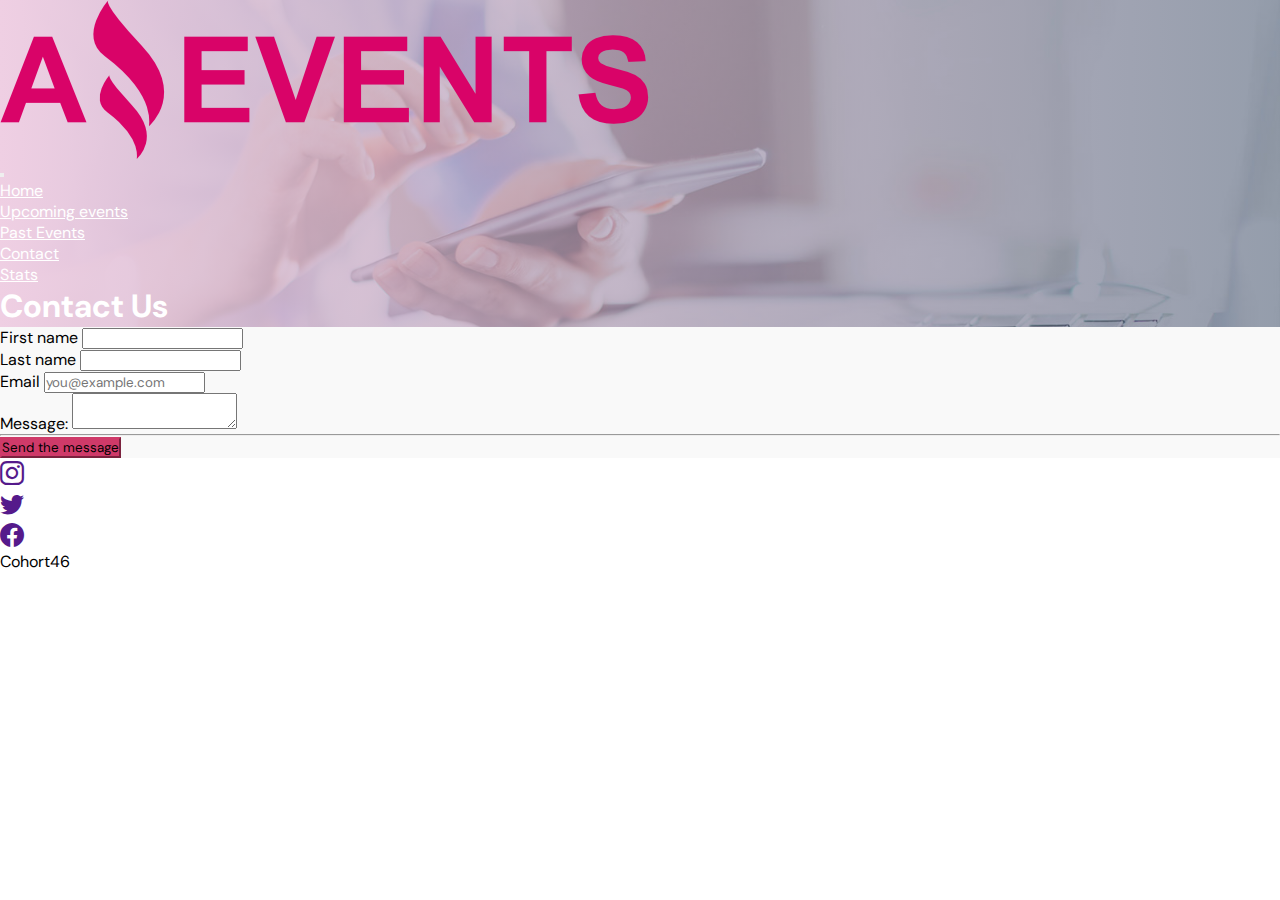
<file: pages/contact.html>
<!DOCTYPE html>
<html lang="en">

<head>
    <meta charset="UTF-8">
    <meta http-equiv="X-UA-Compatible" content="IE=edge">
    <meta name="viewport" content="width=device-width, initial-scale=1.0">
    <title>Amazing Events | Contact</title>
    <link rel="shortcut icon" href="../assets/images/favicon.ico" type="image/x-icon">
    <link rel="stylesheet" href="../assets/css/style.css">
    <link href="https://cdn.jsdelivr.net/npm/bootstrap@5.3.0-alpha2/dist/css/bootstrap.min.css" rel="stylesheet"
        integrity="sha384-aFq/bzH65dt+w6FI2ooMVUpc+21e0SRygnTpmBvdBgSdnuTN7QbdgL+OapgHtvPp" crossorigin="anonymous">
    <link rel="stylesheet" href="https://cdn.jsdelivr.net/npm/bootstrap-icons@1.10.3/font/bootstrap-icons.css">
    <link rel="preconnect" href="https://fonts.googleapis.com">
    <link rel="preconnect" href="https://fonts.gstatic.com" crossorigin>
    <link href="https://fonts.googleapis.com/css2?family=DM+Sans:wght@400;500;700&display=swap" rel="stylesheet">
</head>

<body>
    <div class="container-fluid alto d-flex flex-column">
        <header class="p-0 hero hero-contact">
            <div class="overlay overlay-pastEvents">


                <!-- <img src="./assets/images/hero_home.jpg" class="hero-image" alt="" srcset=""> -->
                <nav class="navbar navbar-expand-lg">
                    <div class="container-fluid">
                        <figure class="navbar-brand">
                            <img class="img-fluid" src="../assets/images/logo.png" alt="">
                        </figure>
                        <button class="navbar-toggler navbar-dark" type="button" data-bs-toggle="collapse"
                            data-bs-target="#navbarNav" aria-controls="navbarNav" aria-expanded="false"
                            aria-label="Toggle navigation">
                            <span class="navbar-toggler-icon "></span>
                        </button>
                        <div class="collapse navbar-collapse flex-grow-0" id="navbarNav">
                            <ul class="navbar-nav">
                                <li class="nav-item">
                                    <a class="nav-link active" aria-current="page" href="../index.html"> Home</a>
                                </li>
                                <li class="nav-item">
                                    <a class="nav-link" aria-current="page" href="./futureEvents.html">
                                        Upcoming events</a>
                                </li>
                                <li class="nav-item">
                                    <a class="nav-link" aria-current="page" href="./passEvents.html"> Past
                                        Events</a>
                                </li>
                                <li class="nav-item">
                                    <a class="nav-link" aria-current="page" href="#">
                                        Contact</a>
                                </li>
                                <li class="nav-item">
                                    <a class="nav-link" aria-current="page" href="./stats.html">
                                        Stats</a>
                                </li>
                            </ul>
                        </div>
                    </div>
                </nav>
                <div class="container">
                    <div class="row flex-lg-row-reverse align-items-center p-5 text-center">
                        <div class="col">
                            <h1 class="display-5 fw-bold lh-1 mb-3 hero-title">Contact Us</h1>
                        </div>
                    </div>
                </div>

            </div>
        </header>
        <main class="flex-grow-1 p-3">
            <form>
                <div class="row g-3">
                    <div class="col-sm-6">
                        <label for="firstName" class="form-label">First name</label>
                        <input type="text" class="form-control" id="firstName">
                    </div>

                    <div class="col-sm-6">
                        <label for="lastName" class="form-label">Last name</label>
                        <input type="text" class="form-control" id="lastName">
                    </div>

                    <div class="col-12">
                        <label for="email" class="form-label">Email</label>
                        <input type="email" class="form-control" id="email" placeholder="you@example.com">
                    </div>
                    <div class="col-12">
                        <label for="message" class="form-label">Message:</label>
                        <textarea class="form-control" aria-label="With textarea" id="message"></textarea>
                    </div>

                    

                <hr class="my-4">

                <button class="w-100 btn btn-primary btn-lg submit-button" type="submit">Send the message</button>
            </form>

        </main>
        <footer class="container-fluid d-flex py-3 px-5 justify-content-between align-items-center">
            <ul class="list-inline d-flex rrss m-0">
                <li>
                    <a href="" class="text-muted m-2"><i class="bi bi-instagram"></i></a>
                </li>
                <li>
                    <a href="" class="text-muted m-2"><i class="bi bi-twitter"></i></a>
                </li>
                <li>
                    <a href="" class="text-muted m-2"><i class="bi bi-facebook"></i></a>
                </li>

            </ul>
            <div class="text-muted m-2">Cohort46</div>
        </footer>
    </div>
    <script src="https://cdn.jsdelivr.net/npm/bootstrap@5.3.0-alpha2/dist/js/bootstrap.bundle.min.js"
        integrity="sha384-qKXV1j0HvMUeCBQ+QVp7JcfGl760yU08IQ+GpUo5hlbpg51QRiuqHAJz8+BrxE/N"
        crossorigin="anonymous"></script>
</body>

</html>
</file>
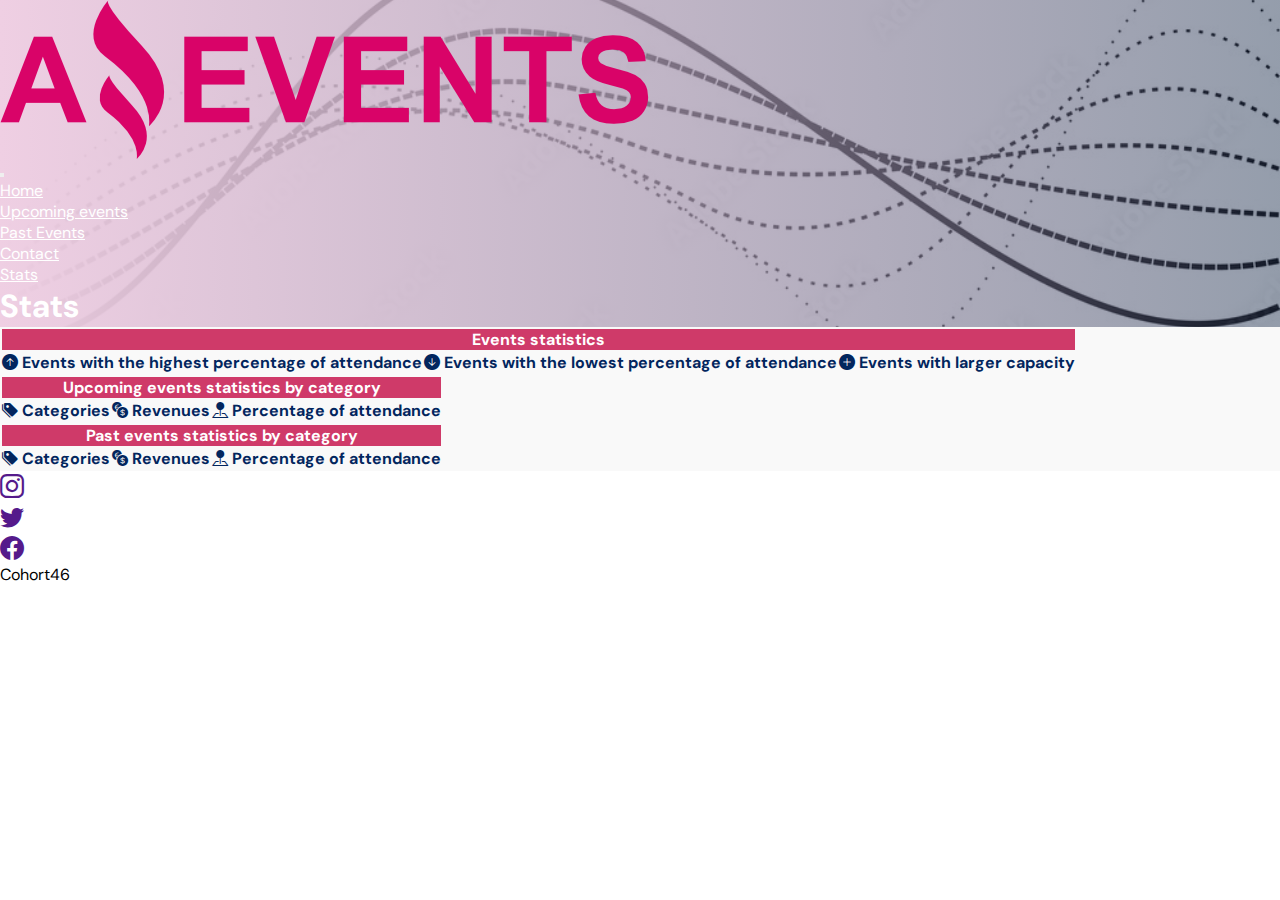
<file: pages/stats.html>
<!DOCTYPE html>
<html lang="en">

<head>
    <meta charset="UTF-8">
    <meta http-equiv="X-UA-Compatible" content="IE=edge">
    <meta name="viewport" content="width=device-width, initial-scale=1.0">
    <title>Amazing Events | Stats</title>
    <link rel="shortcut icon" href="../assets/images/favicon.ico" type="image/x-icon">
    <link rel="stylesheet" href="../assets/css/style.css">
    <link href="https://cdn.jsdelivr.net/npm/bootstrap@5.3.0-alpha2/dist/css/bootstrap.min.css" rel="stylesheet"
        integrity="sha384-aFq/bzH65dt+w6FI2ooMVUpc+21e0SRygnTpmBvdBgSdnuTN7QbdgL+OapgHtvPp" crossorigin="anonymous">
    <link rel="stylesheet" href="https://cdn.jsdelivr.net/npm/bootstrap-icons@1.10.3/font/bootstrap-icons.css">
    <link rel="preconnect" href="https://fonts.googleapis.com">
    <link rel="preconnect" href="https://fonts.gstatic.com" crossorigin>
    <link href="https://fonts.googleapis.com/css2?family=DM+Sans:wght@400;500;700&display=swap" rel="stylesheet">
</head>

<body>
    <div class="container-fluid alto d-flex flex-column">
        <header class="p-0 hero hero-stats">
            <div class="overlay overlay-pastEvents">


                <!-- <img src="./assets/images/hero_home.jpg" class="hero-image" alt="" srcset=""> -->
                <nav class="navbar navbar-expand-lg">
                    <div class="container-fluid">
                        <figure class="navbar-brand">
                            <img class="img-fluid" src="../assets/images/logo.png" alt="">
                        </figure>
                        <button class="navbar-toggler navbar-dark" type="button" data-bs-toggle="collapse"
                            data-bs-target="#navbarNav" aria-controls="navbarNav" aria-expanded="false"
                            aria-label="Toggle navigation">
                            <span class="navbar-toggler-icon "></span>
                        </button>
                        <div class="collapse navbar-collapse flex-grow-0" id="navbarNav">
                            <ul class="navbar-nav">
                                <li class="nav-item">
                                    <a class="nav-link active" aria-current="page" href="../../index.html"> Home</a>
                                </li>
                                <li class="nav-item">
                                    <a class="nav-link" aria-current="page" href="./futureEvents.html">
                                        Upcoming events</a>
                                </li>
                                <li class="nav-item">
                                    <a class="nav-link" aria-current="page" href="./passEvents.html"> Past
                                        Events</a>
                                </li>
                                <li class="nav-item">
                                    <a class="nav-link" aria-current="page" href="./contact.html">
                                        Contact</a>
                                </li>
                                <li class="nav-item">
                                    <a class="nav-link" aria-current="page" href="#">
                                        Stats</a>
                                </li>
                            </ul>
                        </div>
                    </div>
                </nav>
                <div class="container">
                    <div class="row flex-lg-row-reverse align-items-center p-5 text-center">
                        <div class="col">
                            <h1 class="display-5 fw-bold lh-1 mb-3 hero-title">Stats</h1>
                        </div>
                    </div>
                </div>

            </div>
        </header>
        <main class="flex-grow-1 p-3 d-flex align-items-start flex-column">
            <table class="table col-12">
                <thead>
                    <tr>
                        <th scope="col" colspan="3" class="background-line">Events statistics</th>
                    </tr>
                    <tr>
                        <th scope="col" class="col-4"><i class="bi bi-arrow-up-circle-fill"></i> Events with the highest percentage of
                            attendance</th>
                        <th scope="col" class="col-4"><i class="bi bi-arrow-down-circle-fill"></i> Events with the lowest percentage
                            of attendance</th>
                        <th scope="col" class="col-4"><i class="bi bi-plus-circle-fill"></i> Events with larger capacity</th>
                    </tr>
                </thead>
                <tbody id="generalStatistics">
                    
                   
                    
                    
                </tbody>
            </table>
            <table class="table col-12">
                <thead>
                    <tr>
                        <th scope="col" colspan="3" class="background-line">Upcoming events statistics by category</th>
                    </tr>
                    <tr>
                        <th scope="col" class="col-4"><i class="bi bi-tags-fill"></i> Categories</th>
                        <th scope="col" class="col-4"><i class="bi bi-currency-exchange"></i> Revenues</th>
                        <th scope="col" class="col-4"><i class="bi bi-pin-map-fill"></i> Percentage of attendance</th>
                    </tr>
                </thead>
                <tbody id="upcomingEvents">

                </tbody>
            </table>
            <table class="table col-12">
                <thead>
                    <tr>
                        <th scope="col" colspan="3" class="background-line">Past events statistics by category</th>
                    </tr>
                    <tr>
                        <th scope="col" class="col-4"><i class="bi bi-tags-fill"></i> Categories</th>
                        <th scope="col" class="col-4"><i class="bi bi-currency-exchange"></i> Revenues</th>
                        <th scope="col" class="col-4"><i class="bi bi-pin-map-fill"></i> Percentage of attendance</th>
                    </tr>
                </thead>
                <tbody id="pastEvents">

                </tbody>
            </table>

        </main>
        <footer class="container-fluid d-flex py-3 px-5 justify-content-between align-items-center">
            <ul class="list-inline d-flex rrss m-0">
                <li>
                    <a href="" class="text-muted m-2"><i class="bi bi-instagram"></i></a>
                </li>
                <li>
                    <a href="" class="text-muted m-2"><i class="bi bi-twitter"></i></a>
                </li>
                <li>
                    <a href="" class="text-muted m-2"><i class="bi bi-facebook"></i></a>
                </li>

            </ul>
            <div class="text-muted m-2">Cohort46</div>
        </footer>
    </div>
    <script src="https://cdn.jsdelivr.net/npm/bootstrap@5.3.0-alpha2/dist/js/bootstrap.bundle.min.js"
        integrity="sha384-qKXV1j0HvMUeCBQ+QVp7JcfGl760yU08IQ+GpUo5hlbpg51QRiuqHAJz8+BrxE/N"
        crossorigin="anonymous"></script>
    <script type="module" src="../app/statsApp.js"></script>
</body>

</html>
</file>
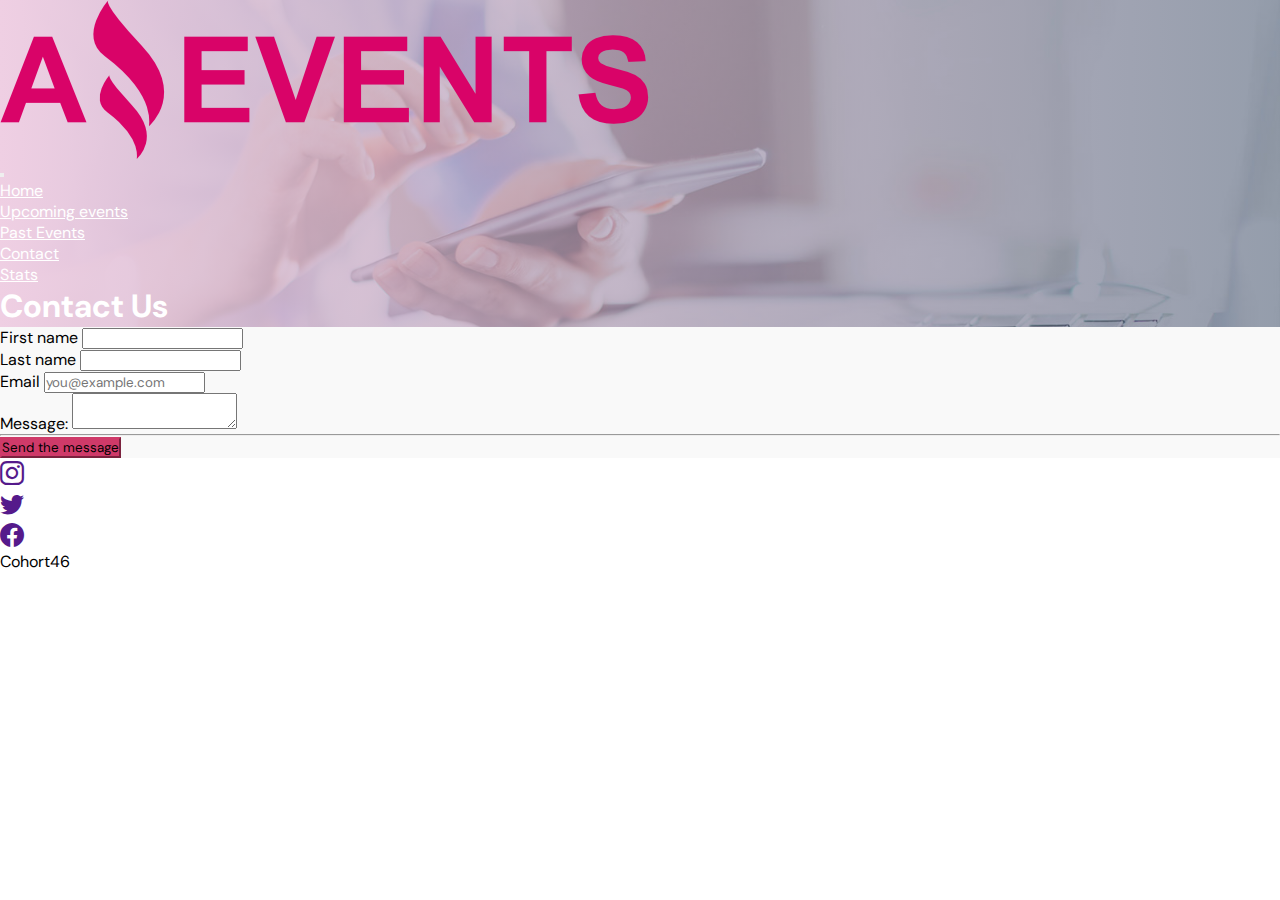
<file: assets/pages/contact.html>
<!DOCTYPE html>
<html lang="en">

<head>
    <meta charset="UTF-8">
    <meta http-equiv="X-UA-Compatible" content="IE=edge">
    <meta name="viewport" content="width=device-width, initial-scale=1.0">
    <title>Amazing Events | Contact</title>
    <link rel="shortcut icon" href="../images/favicon.ico" type="image/x-icon">
    <link rel="stylesheet" href="../css/style.css">
    <link href="https://cdn.jsdelivr.net/npm/bootstrap@5.3.0-alpha2/dist/css/bootstrap.min.css" rel="stylesheet"
        integrity="sha384-aFq/bzH65dt+w6FI2ooMVUpc+21e0SRygnTpmBvdBgSdnuTN7QbdgL+OapgHtvPp" crossorigin="anonymous">
    <link rel="stylesheet" href="https://cdn.jsdelivr.net/npm/bootstrap-icons@1.10.3/font/bootstrap-icons.css">
    <link rel="preconnect" href="https://fonts.googleapis.com">
    <link rel="preconnect" href="https://fonts.gstatic.com" crossorigin>
    <link href="https://fonts.googleapis.com/css2?family=DM+Sans:wght@400;500;700&display=swap" rel="stylesheet">
</head>

<body>
    <div class="container-fluid alto d-flex flex-column">
        <header class="p-0 hero hero-contact">
            <div class="overlay overlay-pastEvents">


                <!-- <img src="./assets/images/hero_home.jpg" class="hero-image" alt="" srcset=""> -->
                <nav class="navbar navbar-expand-lg">
                    <div class="container-fluid">
                        <figure class="navbar-brand">
                            <img class="img-fluid" src="../images/logo.png" alt="">
                        </figure>
                        <button class="navbar-toggler navbar-dark" type="button" data-bs-toggle="collapse"
                            data-bs-target="#navbarNav" aria-controls="navbarNav" aria-expanded="false"
                            aria-label="Toggle navigation">
                            <span class="navbar-toggler-icon "></span>
                        </button>
                        <div class="collapse navbar-collapse flex-grow-0" id="navbarNav">
                            <ul class="navbar-nav">
                                <li class="nav-item">
                                    <a class="nav-link active" aria-current="page" href="../../index.html"> Home</a>
                                </li>
                                <li class="nav-item">
                                    <a class="nav-link" aria-current="page" href="./futureEvents.html">
                                        Upcoming events</a>
                                </li>
                                <li class="nav-item">
                                    <a class="nav-link" aria-current="page" href="./passEvents.html"> Past
                                        Events</a>
                                </li>
                                <li class="nav-item">
                                    <a class="nav-link" aria-current="page" href="#">
                                        Contact</a>
                                </li>
                                <li class="nav-item">
                                    <a class="nav-link" aria-current="page" href="./stats.html">
                                        Stats</a>
                                </li>
                            </ul>
                        </div>
                    </div>
                </nav>
                <div class="container">
                    <div class="row flex-lg-row-reverse align-items-center p-5 text-center">
                        <div class="col">
                            <h1 class="display-5 fw-bold lh-1 mb-3 hero-title">Contact Us</h1>
                        </div>
                    </div>
                </div>

            </div>
        </header>
        <main class="flex-grow-1 p-3">
            <form>
                <div class="row g-3">
                    <div class="col-sm-6">
                        <label for="firstName" class="form-label">First name</label>
                        <input type="text" class="form-control" id="firstName">
                    </div>

                    <div class="col-sm-6">
                        <label for="lastName" class="form-label">Last name</label>
                        <input type="text" class="form-control" id="lastName">
                    </div>

                    <div class="col-12">
                        <label for="email" class="form-label">Email</label>
                        <input type="email" class="form-control" id="email" placeholder="you@example.com">
                    </div>
                    <div class="col-12">
                        <label for="message" class="form-label">Message:</label>
                        <textarea class="form-control" aria-label="With textarea" id="message"></textarea>
                    </div>

                    

                <hr class="my-4">

                <button class="w-100 btn btn-primary btn-lg submit-button" type="submit">Send the message</button>
            </form>

        </main>
        <footer class="container-fluid d-flex py-3 px-5 justify-content-between align-items-center">
            <ul class="list-inline d-flex rrss m-0">
                <li>
                    <a href="" class="text-muted m-2"><i class="bi bi-instagram"></i></a>
                </li>
                <li>
                    <a href="" class="text-muted m-2"><i class="bi bi-twitter"></i></a>
                </li>
                <li>
                    <a href="" class="text-muted m-2"><i class="bi bi-facebook"></i></a>
                </li>

            </ul>
            <div class="text-muted m-2">Cohort46</div>
        </footer>
    </div>
    <script src="https://cdn.jsdelivr.net/npm/bootstrap@5.3.0-alpha2/dist/js/bootstrap.bundle.min.js"
        integrity="sha384-qKXV1j0HvMUeCBQ+QVp7JcfGl760yU08IQ+GpUo5hlbpg51QRiuqHAJz8+BrxE/N"
        crossorigin="anonymous"></script>
</body>

</html>
</file>
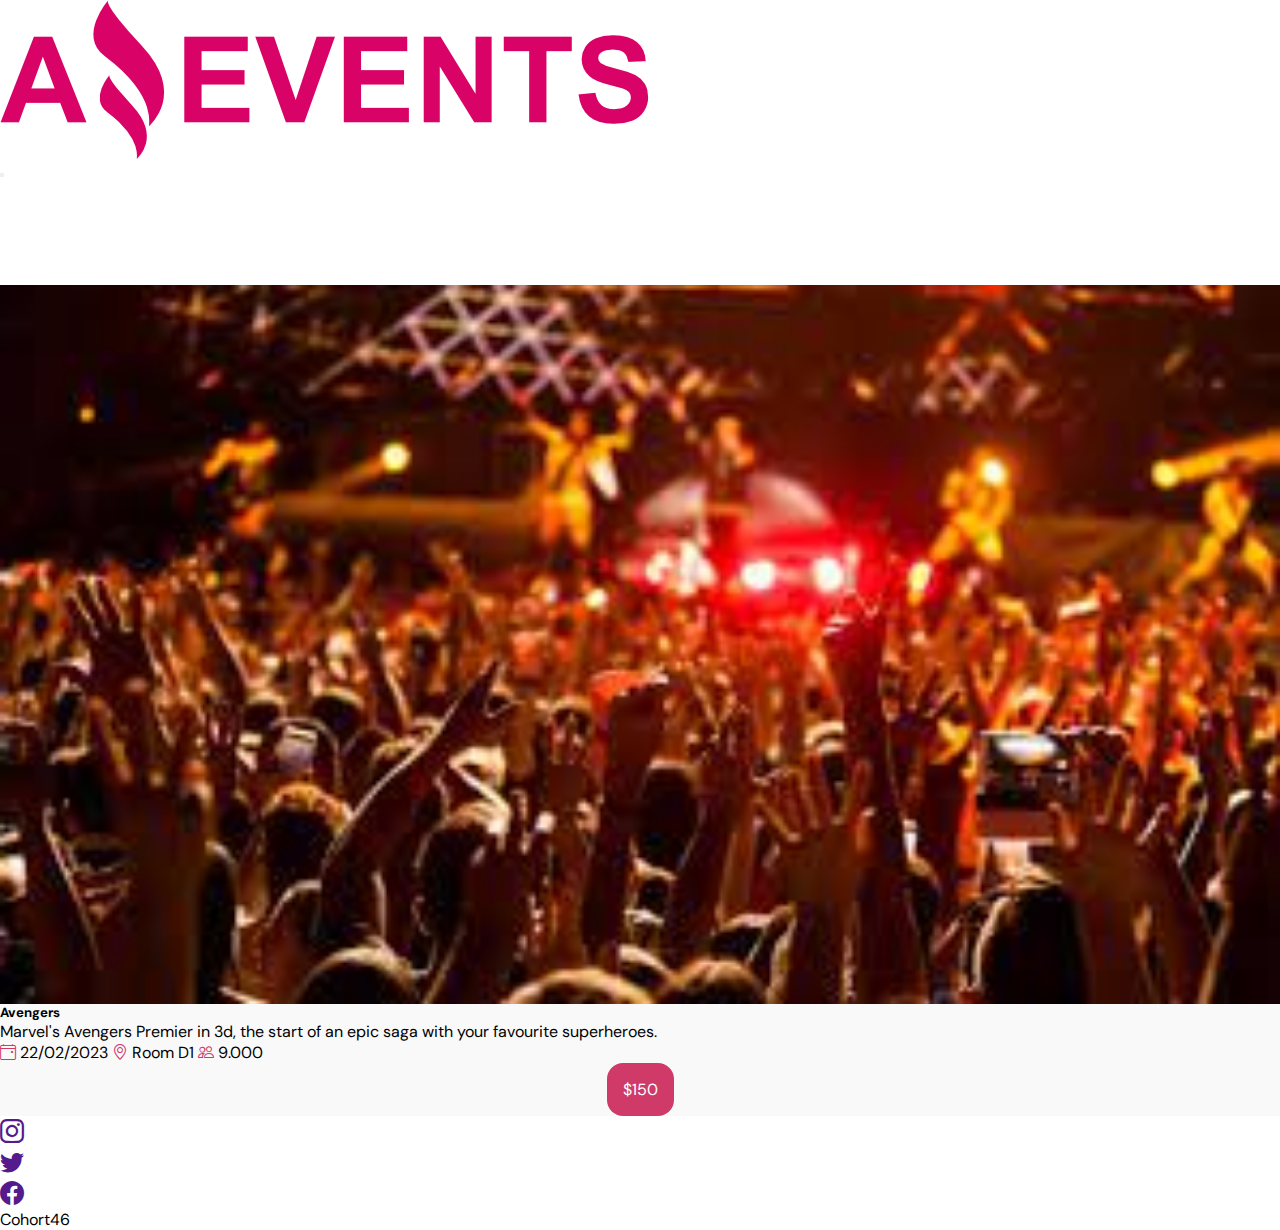
<file: assets/pages/eventDetails.html>
<!DOCTYPE html>
<html lang="en">

<head>
    <meta charset="UTF-8">
    <meta http-equiv="X-UA-Compatible" content="IE=edge">
    <meta name="viewport" content="width=device-width, initial-scale=1.0">
    <title>Amazing Events | Details</title>
    <link rel="shortcut icon" href="../images/favicon.ico" type="image/x-icon">
    <link rel="stylesheet" href="../css/style.css">
    <link href="https://cdn.jsdelivr.net/npm/bootstrap@5.3.0-alpha2/dist/css/bootstrap.min.css" rel="stylesheet"
        integrity="sha384-aFq/bzH65dt+w6FI2ooMVUpc+21e0SRygnTpmBvdBgSdnuTN7QbdgL+OapgHtvPp" crossorigin="anonymous">
    <link rel="stylesheet" href="https://cdn.jsdelivr.net/npm/bootstrap-icons@1.10.3/font/bootstrap-icons.css">
    <link rel="preconnect" href="https://fonts.googleapis.com">
    <link rel="preconnect" href="https://fonts.gstatic.com" crossorigin>
    <link href="https://fonts.googleapis.com/css2?family=DM+Sans:wght@400;500;700&display=swap" rel="stylesheet">
</head>

<body>
    <div class="container-fluid alto d-flex flex-column">
        <header class="p-0">
            <!-- <img src="./assets/images/hero_home.jpg" class="hero-image" alt="" srcset=""> -->
            <nav class="navbar navbar-expand-lg">
                <div class="container-fluid">
                    <figure class="navbar-brand">
                        <img class="img-fluid" src="../images/logo.png" alt="">
                    </figure>
                    <button class="navbar-toggler navbar-dark" type="button" data-bs-toggle="collapse"
                        data-bs-target="#navbarNav" aria-controls="navbarNav" aria-expanded="false"
                        aria-label="Toggle navigation">
                        <span class="navbar-toggler-icon "></span>
                    </button>
                    <div class="collapse navbar-collapse flex-grow-0" id="navbarNav">
                        <ul class="navbar-nav">
                            <li class="nav-item">
                                <a class="nav-link active text-dark" aria-current="page" href="../../index.html">
                                    Home</a>
                            </li>
                            <li class="nav-item">
                                <a class="nav-link text-dark" aria-current="page" href="./futureEvents.html"> Upcoming
                                    events</a>
                            </li>
                            <li class="nav-item">
                                <a class="nav-link text-dark" aria-current="page" href="./passEvents.html"> Past
                                    Events</a>
                            </li>
                            <li class="nav-item">
                                <a class="nav-link text-dark" aria-current="page" href="./contact.html"> Contact</a>
                            </li>
                            <li class="nav-item">
                                <a class="nav-link text-dark" aria-current="page" href="./stats.html">
                                    Stats</a>
                            </li>
                        </ul>
                    </div>
                </div>
            </nav>
        </header>
        <main class="flex-grow-1 p-3 d-flex details-main">
            <div class="container d-flex justify-content-center align-items-center flex-grow-1">
                <div class="card mb-3 details-card shadow">
                    <div class="row g-0">
                        <div class="col-md-6">
                            <img src="../images/concierto_musica.jpg" class="img-fluid rounded-start img-eventDetails"
                                alt="...">
                        </div>
                        <div class="col-md-6 d-flex flex-column">
                            <div class="card-body flex-grow-1">
                                <h5 class="card-title">Avengers</h5>
                                <p class="card-text">Marvel's Avengers Premier in 3d, the start of an epic saga with
                                    your favourite superheroes.</p>
                            </div>
                            <div class="card-footer footer-details">
                                <div class="row text-center g-3">
                                    
                                    <span class="col-6"><i class="bi bi-calendar4-event icon-details"></i> 22/02/2023</span>
                                    <span class="col-6"><i class="bi bi-geo-alt icon-details"></i> Room D1</span>
                                    <span class="col-6 align-self-center"><i class="bi bi-people icon-details"></i> 9.000</span>
                                    <div class="col-6 price-container">
                                        <div class="price-details">$150</div>
                                    </div>
                                    
                                </div>
                            </div>
                        </div>
                    </div>
                </div>
            </div>

        </main>
        <footer class="container-fluid d-flex py-3 px-5 justify-content-between align-items-center">
            <ul class="list-inline d-flex rrss m-0">
                <li>
                    <a href="" class="text-muted m-2"><i class="bi bi-instagram"></i></a>
                </li>
                <li>
                    <a href="" class="text-muted m-2"><i class="bi bi-twitter"></i></a>
                </li>
                <li>
                    <a href="" class="text-muted m-2"><i class="bi bi-facebook"></i></a>
                </li>

            </ul>
            <div class="text-muted m-2">Cohort46</div>
        </footer>
    </div>
    <script src="https://cdn.jsdelivr.net/npm/bootstrap@5.3.0-alpha2/dist/js/bootstrap.bundle.min.js"
        integrity="sha384-qKXV1j0HvMUeCBQ+QVp7JcfGl760yU08IQ+GpUo5hlbpg51QRiuqHAJz8+BrxE/N"
        crossorigin="anonymous"></script>
</body>

</html>
</file>
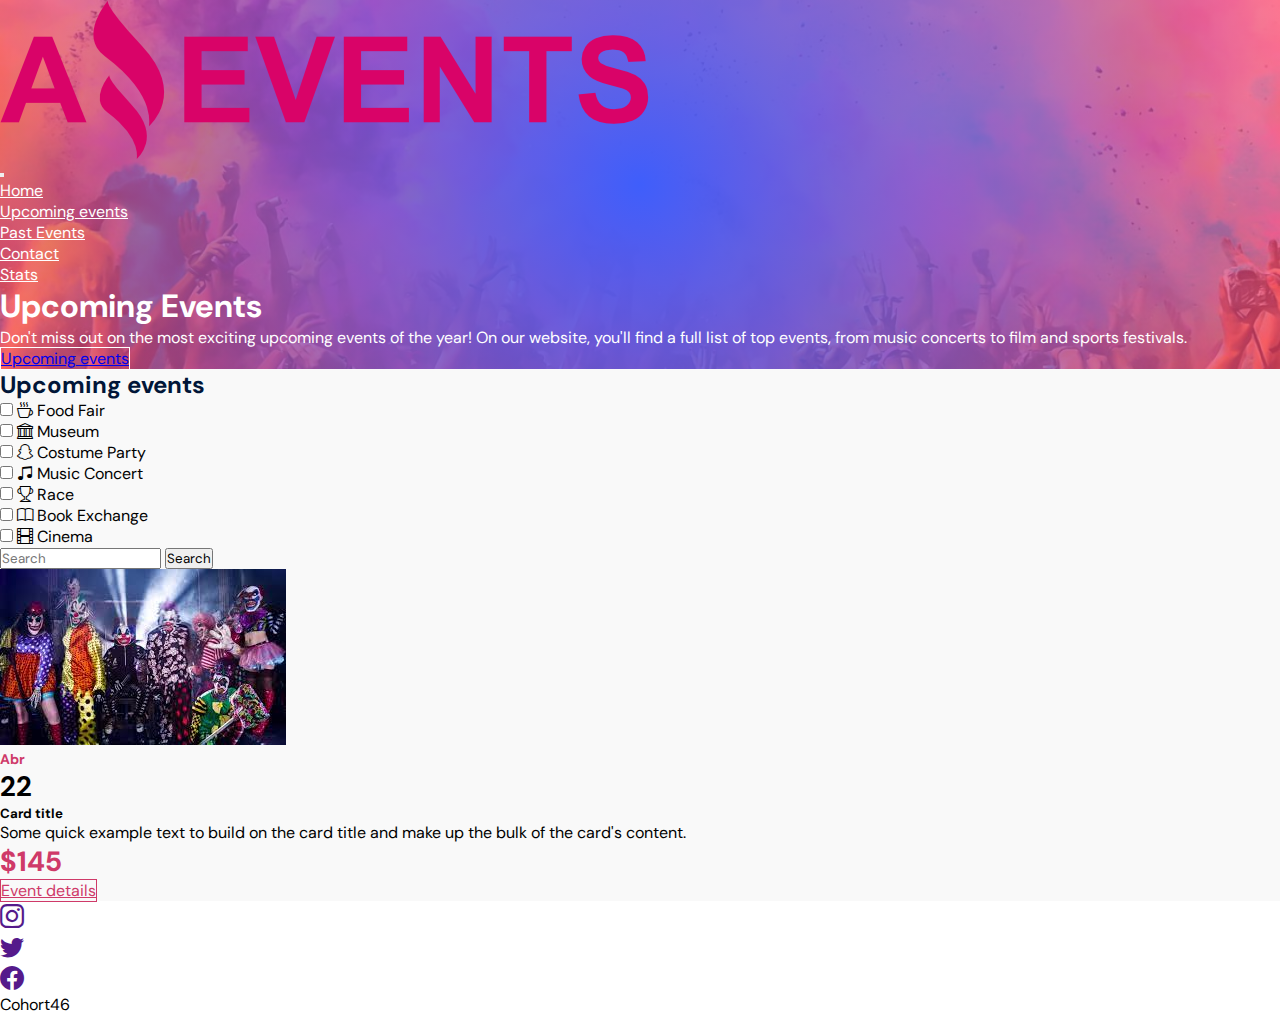
<file: assets/pages/futureEvents.html>
<!DOCTYPE html>
<html lang="en">

<head>
    <meta charset="UTF-8">
    <meta http-equiv="X-UA-Compatible" content="IE=edge">
    <meta name="viewport" content="width=device-width, initial-scale=1.0">
    <title>Amazing Events | Upcoming Events</title>
    <link rel="shortcut icon" href="../images/favicon.ico" type="image/x-icon">
    <link rel="stylesheet" href="../css/style.css">
    <link href="https://cdn.jsdelivr.net/npm/bootstrap@5.3.0-alpha2/dist/css/bootstrap.min.css" rel="stylesheet"
        integrity="sha384-aFq/bzH65dt+w6FI2ooMVUpc+21e0SRygnTpmBvdBgSdnuTN7QbdgL+OapgHtvPp" crossorigin="anonymous">
    <link rel="stylesheet" href="https://cdn.jsdelivr.net/npm/bootstrap-icons@1.10.3/font/bootstrap-icons.css">
    <link rel="preconnect" href="https://fonts.googleapis.com">
    <link rel="preconnect" href="https://fonts.gstatic.com" crossorigin>
    <link href="https://fonts.googleapis.com/css2?family=DM+Sans:wght@400;500;700&display=swap" rel="stylesheet">
</head>

<body>
    <div class="container-fluid alto d-flex flex-column">
        <header class="p-0 hero">
            <div class="overlay overlay-futureEvents">


                <!-- <img src="./assets/images/hero_home.jpg" class="hero-image" alt="" srcset=""> -->
                <nav class="navbar navbar-expand-lg">
                    <div class="container-fluid">
                        <figure class="navbar-brand">
                            <img class="img-fluid" src="../images/logo.png" alt="">
                        </figure>
                        <button class="navbar-toggler navbar-dark" type="button" data-bs-toggle="collapse"
                            data-bs-target="#navbarNav" aria-controls="navbarNav" aria-expanded="false"
                            aria-label="Toggle navigation">
                            <span class="navbar-toggler-icon "></span>
                        </button>
                        <div class="collapse navbar-collapse flex-grow-0" id="navbarNav">
                            <ul class="navbar-nav">
                                <li class="nav-item">
                                    <a class="nav-link active" aria-current="page" href="../../index.html"> Home</a>
                                </li>
                                <li class="nav-item">
                                    <a class="nav-link" aria-current="page" href="#">
                                        Upcoming events</a>
                                </li>
                                <li class="nav-item">
                                    <a class="nav-link" aria-current="page" href="./passEvents.html"> Past
                                        Events</a>
                                </li>
                                <li class="nav-item">
                                    <a class="nav-link" aria-current="page" href="./contact.html">
                                        Contact</a>
                                </li>
                                <li class="nav-item">
                                    <a class="nav-link" aria-current="page" href="./stats.html">
                                        Stats</a>
                                </li>
                            </ul>
                        </div>
                    </div>
                </nav>
                <div class="container">
                    <div class="row flex-lg-row-reverse align-items-center  p-5 text-center">
                        <div class="col">
                            <h1 class="display-5 fw-bold lh-1 mb-3 hero-title">Upcoming Events</h1>
                            <p class="lead text-hero px-5">Don't miss out on the most exciting upcoming events of the
                                year! On our website, you'll find a full list of top events, from music concerts to film
                                and sports festivals.</p>
                            <div class="d-grid gap-2 d-md-flex justify-content-center">
                                <a href="#featured-events" type="button"
                                    class="btn btn-primary btn-lg px-4 me-md-2 hero-button">Upcoming events</a>
                            </div>
                        </div>
                    </div>
                </div>

            </div>
        </header>
        <main class="flex-grow-1 p-3">
            <section id="featured-events">
                <h2 class="events-title">Upcoming events</h2>
                <div class="container-fluid d-flex justify-content-between p-0 my-4 flex-wrap-reverse">
                    <form action="" class="d-flex justify-content-lg-evenly  p-0 flex-wrap category-container" id="categoryContainer">
                        <div>
                            <input type="checkbox" class="btn-check" id="btn-check-outlined-1" autocomplete="off">
                            <label class="btn btn-outline-secondary me-2 my-2" for="btn-check-outlined-1"><i
                                    class="bi bi-cup-hot"></i> Food Fair</label>
                        </div>
                        <div>
                            <input type="checkbox" class="btn-check" id="btn-check-outlined-2" autocomplete="off">
                            <label class="btn btn-outline-secondary me-2 my-2" for="btn-check-outlined-2"><i
                                    class="bi bi-bank"></i>
                                Museum</label>
                        </div>
                        <div>
                            <input type="checkbox" class="btn-check" id="btn-check-outlined-3" autocomplete="off">
                            <label class="btn btn-outline-secondary me-2 my-2" for="btn-check-outlined-3"><i
                                    class="bi bi-snapchat"></i> Costume Party</label>
                        </div>
                        <div>
                            <input type="checkbox" class="btn-check" id="btn-check-outlined-7" autocomplete="off">
                            <label class="btn btn-outline-secondary me-2 my-2" for="btn-check-outlined-7"><i
                                    class="bi bi-music-note-beamed"></i> Music Concert</label>
                        </div>
                        <div>
                            <input type="checkbox" class="btn-check" id="btn-check-outlined-4" autocomplete="off">
                            <label class="btn btn-outline-secondary me-2 my-2" for="btn-check-outlined-4"><i
                                    class="bi bi-trophy"></i> Race</label>
                        </div>
                        <div>
                            <input type="checkbox" class="btn-check" id="btn-check-outlined-5" autocomplete="off">
                            <label class="btn btn-outline-secondary me-2 my-2" for="btn-check-outlined-5"><i
                                    class="bi bi-book"></i>
                                Book Exchange</label>
                        </div>
                        <div>
                            <input type="checkbox" class="btn-check" id="btn-check-outlined-6" autocomplete="off">
                            <label class="btn btn-outline-secondary me-2 my-2" for="btn-check-outlined-6"><i
                                    class="bi bi-film"></i>
                                Cinema</label>
                        </div>
                    </form>
                    <form class="d-flex flex-grow-1 search-bar p-1" role="search">
                        <input class="form-control me-2" type="search" placeholder="Search" aria-label="Buscar" id="searchInput">
                        <button class="btn btn-outline-secondary" type="submit" id="searchSubmit">Search</button>
                    </form>
                </div>

                <div class="row cards-container" id="cards-container">
                    <div class="col-12 col-sm-12 col-md-5 col-lg-4 col-xl-4 mb-5">
                        <div class="card card-event shadow bg-body-tertiary ">
                            <img src="../images/fiesta_disfraces.jpg" class="card-img-top" alt="...">
                            <div class="card-body d-flex justify-content-between">
                                <div class="pr-2 text-center w-25">
                                    <p class="fecha-mes card-text">Abr</p>
                                    <p class="fecha-dia card-text">22</p>
                                </div>
                                <div class="container">
                                    <h5 class="card-title">Card title</h5>
                                    <p class="card-text text-secondary">Some quick example text to build on the card
                                        title and make up the
                                        bulk of the card's
                                        content.</p>
                                </div>
                            </div>
                            <div
                                class="card-footer bg-light px-5 py-3 d-flex justify-content-between align-items-center">
                                <div>
                                    <span class="price">$145</span>
                                </div>
                                <div>
                                    <a href="./eventDetails.html" class="btn btn-outline-primary btn-details">Event
                                        details</a>
                                </div>
                            </div>
                        </div>
                    </div>
                </div>
            </section>

        </main>
        <footer class="container-fluid d-flex py-3 px-5 justify-content-between align-items-center">
            <ul class="list-inline d-flex rrss m-0">
                <li>
                    <a href="" class="text-muted m-2"><i class="bi bi-instagram"></i></a>
                </li>
                <li>
                    <a href="" class="text-muted m-2"><i class="bi bi-twitter"></i></a>
                </li>
                <li>
                    <a href="" class="text-muted m-2"><i class="bi bi-facebook"></i></a>
                </li>

            </ul>
            <div class="text-muted m-2">Cohort46</div>
        </footer>
    </div>
    <script src="https://cdn.jsdelivr.net/npm/bootstrap@5.3.0-alpha2/dist/js/bootstrap.bundle.min.js"
        integrity="sha384-qKXV1j0HvMUeCBQ+QVp7JcfGl760yU08IQ+GpUo5hlbpg51QRiuqHAJz8+BrxE/N"
        crossorigin="anonymous"></script>
    <script src="../../data.js"></script>
    <script src="../../futureApp.js"></script>
</body>

</html>
</file>
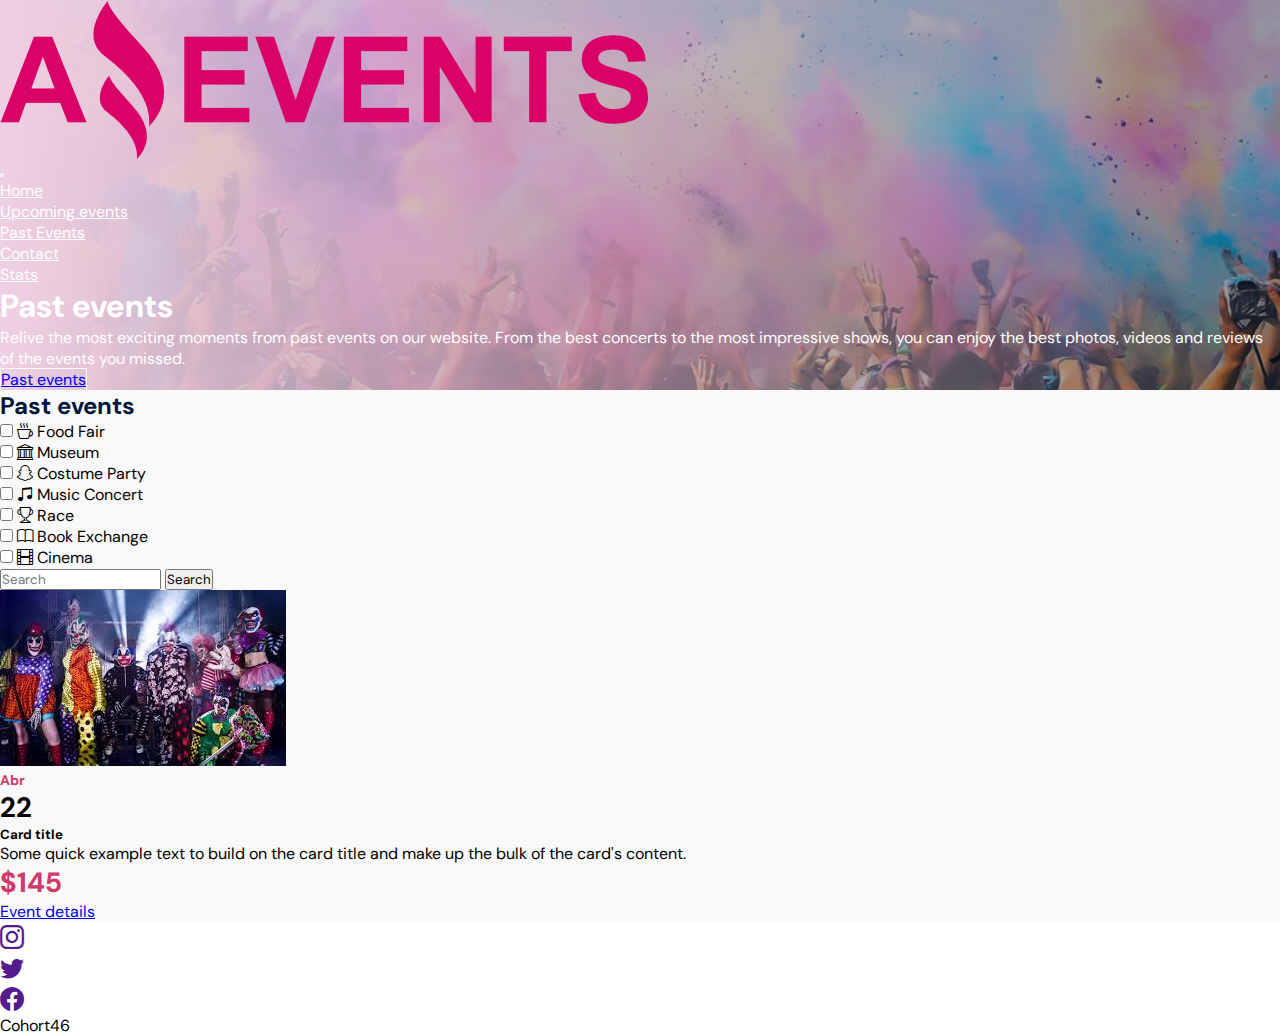
<file: assets/pages/passEvents.html>
<!DOCTYPE html>
<html lang="en">

<head>
    <meta charset="UTF-8">
    <meta http-equiv="X-UA-Compatible" content="IE=edge">
    <meta name="viewport" content="width=device-width, initial-scale=1.0">
    <title>Amazing Events | Past Events</title>
    <link rel="shortcut icon" href="../images/favicon.ico" type="image/x-icon">
    <link rel="stylesheet" href="../css/style.css">
    <link href="https://cdn.jsdelivr.net/npm/bootstrap@5.3.0-alpha2/dist/css/bootstrap.min.css" rel="stylesheet"
        integrity="sha384-aFq/bzH65dt+w6FI2ooMVUpc+21e0SRygnTpmBvdBgSdnuTN7QbdgL+OapgHtvPp" crossorigin="anonymous">
    <link rel="stylesheet" href="https://cdn.jsdelivr.net/npm/bootstrap-icons@1.10.3/font/bootstrap-icons.css">
    <link rel="preconnect" href="https://fonts.googleapis.com">
    <link rel="preconnect" href="https://fonts.gstatic.com" crossorigin>
    <link href="https://fonts.googleapis.com/css2?family=DM+Sans:wght@400;500;700&display=swap" rel="stylesheet">
</head>

<body>
    <div class="container-fluid alto d-flex flex-column">
        <header class="p-0 hero">
            <div class="overlay overlay-pastEvents">


                <!-- <img src="./assets/images/hero_home.jpg" class="hero-image" alt="" srcset=""> -->
                <nav class="navbar navbar-expand-lg">
                    <div class="container-fluid">
                        <figure class="navbar-brand">
                            <img class="img-fluid" src="../images/logo.png" alt="">
                        </figure>
                        <button class="navbar-toggler navbar-dark" type="button" data-bs-toggle="collapse"
                            data-bs-target="#navbarNav" aria-controls="navbarNav" aria-expanded="false"
                            aria-label="Toggle navigation">
                            <span class="navbar-toggler-icon "></span>
                        </button>
                        <div class="collapse navbar-collapse flex-grow-0" id="navbarNav">
                            <ul class="navbar-nav">
                                <li class="nav-item">
                                    <a class="nav-link active" aria-current="page" href="../../index.html"> Home</a>
                                </li>
                                <li class="nav-item">
                                    <a class="nav-link" aria-current="page" href="./futureEvents.html">
                                        Upcoming events</a>
                                </li>
                                <li class="nav-item">
                                    <a class="nav-link" aria-current="page" href="#"> Past
                                        Events</a>
                                </li>
                                <li class="nav-item">
                                    <a class="nav-link" aria-current="page" href="./contact.html">
                                        Contact</a>
                                </li>
                                <li class="nav-item">
                                    <a class="nav-link" aria-current="page" href="./stats.html">
                                        Stats</a>
                                </li>
                            </ul>
                        </div>
                    </div>
                </nav>
                <div class="container">
                    <div class="row flex-lg-row-reverse align-items-center  p-5 text-center">
                        <div class="col">
                            <h1 class="display-5 fw-bold lh-1 mb-3 hero-title">Past events</h1>
                            <p class="lead text-hero px-5">
                                Relive the most exciting moments from past events on our website. From the best concerts
                                to the most impressive shows, you can enjoy the best photos, videos and reviews of the
                                events you missed.</p>
                            <div class="d-grid gap-2 d-md-flex justify-content-center">
                                <a href="#featured-events" type="button"
                                    class="btn btn-primary btn-lg px-4 me-md-2 hero-button">Past events</a>
                            </div>
                        </div>
                    </div>
                </div>

            </div>
        </header>
        <main class="flex-grow-1 p-3">
            <section id="featured-events">
                <h2 class="events-title">Past events</h2>
                <div class="container-fluid d-flex justify-content-between p-0 my-4 flex-wrap-reverse">
                    <form action="" class="d-flex justify-content-lg-evenly  p-0 flex-wrap category-container" id="categoryContainer">
                      <div>
                        <input type="checkbox" class="btn-check" id="btn-check-outlined-1" autocomplete="off">
                        <label class="btn btn-outline-secondary me-2 my-2" for="btn-check-outlined-1"><i
                            class="bi bi-cup-hot"></i> Food Fair</label>
                      </div>
                      <div>
                        <input type="checkbox" class="btn-check" id="btn-check-outlined-2" autocomplete="off">
                        <label class="btn btn-outline-secondary me-2 my-2" for="btn-check-outlined-2"><i class="bi bi-bank"></i>
                          Museum</label>
                      </div>
                      <div>
                        <input type="checkbox" class="btn-check" id="btn-check-outlined-3" autocomplete="off">
                        <label class="btn btn-outline-secondary me-2 my-2" for="btn-check-outlined-3"><i class="bi bi-snapchat"></i> Costume Party</label>
                      </div>
                      <div>
                        <input type="checkbox" class="btn-check" id="btn-check-outlined-7" autocomplete="off">
                        <label class="btn btn-outline-secondary me-2 my-2" for="btn-check-outlined-7"><i
                            class="bi bi-music-note-beamed"></i> Music Concert</label>
                      </div>
                      <div>
                        <input type="checkbox" class="btn-check" id="btn-check-outlined-4" autocomplete="off">
                        <label class="btn btn-outline-secondary me-2 my-2" for="btn-check-outlined-4"><i class="bi bi-trophy"></i> Race</label>
                      </div>
                      <div>
                        <input type="checkbox" class="btn-check" id="btn-check-outlined-5" autocomplete="off">
                        <label class="btn btn-outline-secondary me-2 my-2" for="btn-check-outlined-5"><i class="bi bi-book"></i>
                          Book Exchange</label>
                      </div>
                      <div>
                        <input type="checkbox" class="btn-check" id="btn-check-outlined-6" autocomplete="off">
                        <label class="btn btn-outline-secondary me-2 my-2" for="btn-check-outlined-6"><i class="bi bi-film"></i>
                          Cinema</label>
                      </div>
                    </form>
                    <form class="d-flex flex-grow-1 search-bar p-1" role="search">
                      <input class="form-control me-2" type="search" placeholder="Search" aria-label="Buscar" id="searchInput">
                      <button class="btn btn-outline-secondary" type="submit" id="searchSubmit">Search</button>
                    </form>
                  </div>


                <div class="row cards-container" id="cards-container">
                    <div class="col-12 col-sm-12 col-md-5 col-lg-4 col-xl-4 mb-5">
                        <div class="card card-event shadow bg-body-tertiary ">
                            <img src="../images/fiesta_disfraces.jpg" class="card-img-top img-cardPastEvents" alt="...">
                            <div class="card-body d-flex justify-content-between">
                                <div class="pr-2 text-center w-25">
                                    <p class="fecha-mes card-text text-muted">Abr</p>
                                    <p class="fecha-dia card-text text-muted">22</p>
                                </div>
                                <div class="container">
                                    <h5 class="card-title">Card title</h5>
                                    <p class="card-text text-secondary">Some quick example text to build on the card
                                        title and make up the
                                        bulk of the card's
                                        content.</p>
                                </div>
                            </div>
                            <div
                                class="card-footer bg-light px-5 py-3 d-flex justify-content-between align-items-center">
                                <div>
                                    <span class="price text-muted">$145</span>
                                </div>
                                <div>
                                    <a href="./assets/pages/eventDetails.html"
                                        class="btn btn-secondary">Event details</a>
                                </div>
                            </div>
                        </div>
                    </div>
                </div>
            </section>

        </main>
        <footer class="container-fluid d-flex py-3 px-5 justify-content-between align-items-center">
            <ul class="list-inline d-flex rrss m-0">
                <li>
                    <a href="" class="text-muted m-2"><i class="bi bi-instagram"></i></a>
                </li>
                <li>
                    <a href="" class="text-muted m-2"><i class="bi bi-twitter"></i></a>
                </li>
                <li>
                    <a href="" class="text-muted m-2"><i class="bi bi-facebook"></i></a>
                </li>

            </ul>
            <div class="text-muted m-2">Cohort46</div>
        </footer>
    </div>
    <script src="https://cdn.jsdelivr.net/npm/bootstrap@5.3.0-alpha2/dist/js/bootstrap.bundle.min.js"
        integrity="sha384-qKXV1j0HvMUeCBQ+QVp7JcfGl760yU08IQ+GpUo5hlbpg51QRiuqHAJz8+BrxE/N"
        crossorigin="anonymous"></script>
    <script src="../../data.js"></script>
    <script src="../../pastApp.js"></script>
</body>

</html>
</file>
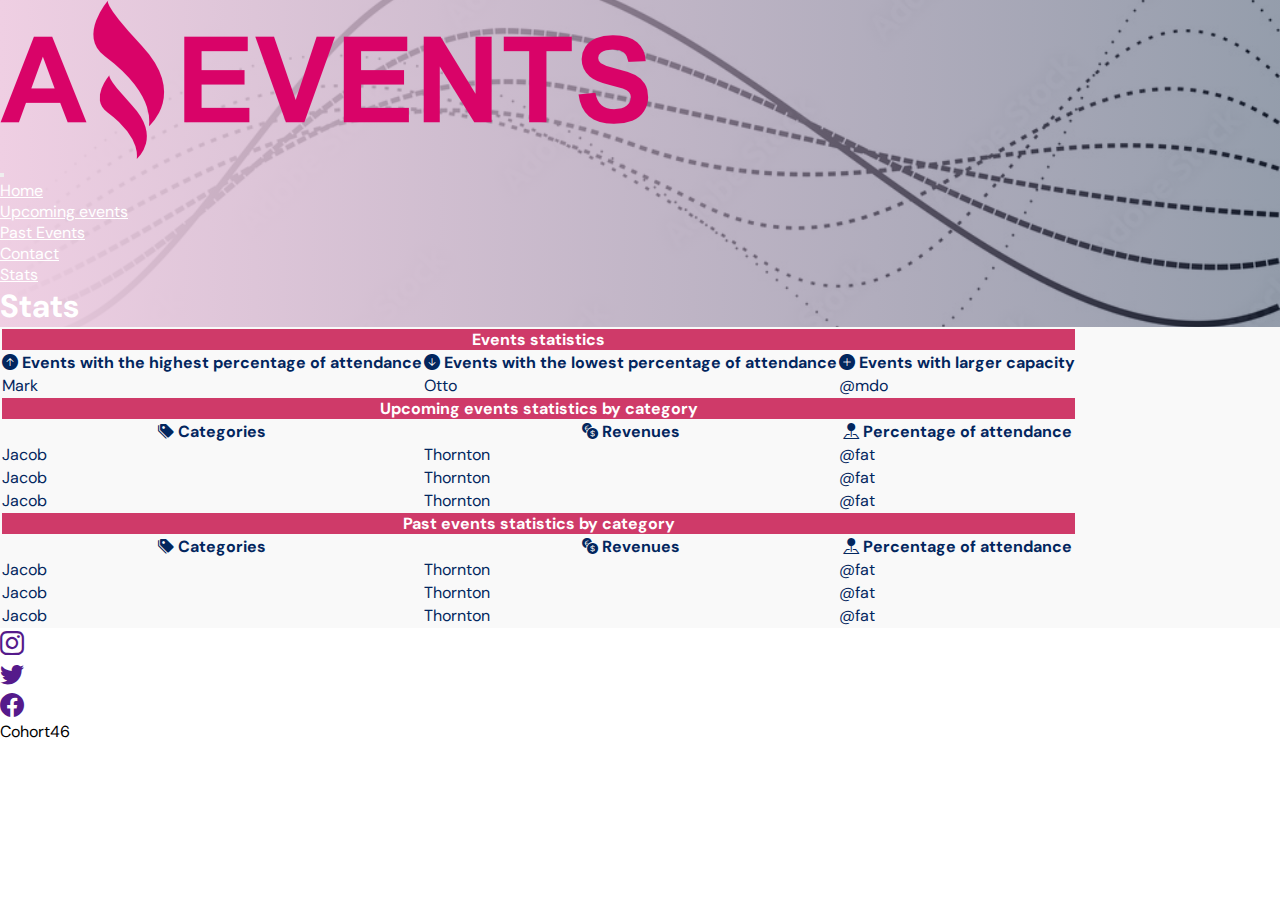
<file: assets/pages/stats.html>
<!DOCTYPE html>
<html lang="en">

<head>
    <meta charset="UTF-8">
    <meta http-equiv="X-UA-Compatible" content="IE=edge">
    <meta name="viewport" content="width=device-width, initial-scale=1.0">
    <title>Amazing Events | Stats</title>
    <link rel="shortcut icon" href="../images/favicon.ico" type="image/x-icon">
    <link rel="stylesheet" href="../css/style.css">
    <link href="https://cdn.jsdelivr.net/npm/bootstrap@5.3.0-alpha2/dist/css/bootstrap.min.css" rel="stylesheet"
        integrity="sha384-aFq/bzH65dt+w6FI2ooMVUpc+21e0SRygnTpmBvdBgSdnuTN7QbdgL+OapgHtvPp" crossorigin="anonymous">
    <link rel="stylesheet" href="https://cdn.jsdelivr.net/npm/bootstrap-icons@1.10.3/font/bootstrap-icons.css">
    <link rel="preconnect" href="https://fonts.googleapis.com">
    <link rel="preconnect" href="https://fonts.gstatic.com" crossorigin>
    <link href="https://fonts.googleapis.com/css2?family=DM+Sans:wght@400;500;700&display=swap" rel="stylesheet">
</head>

<body>
    <div class="container-fluid alto d-flex flex-column">
        <header class="p-0 hero hero-stats">
            <div class="overlay overlay-pastEvents">


                <!-- <img src="./assets/images/hero_home.jpg" class="hero-image" alt="" srcset=""> -->
                <nav class="navbar navbar-expand-lg">
                    <div class="container-fluid">
                        <figure class="navbar-brand">
                            <img class="img-fluid" src="../images/logo.png" alt="">
                        </figure>
                        <button class="navbar-toggler navbar-dark" type="button" data-bs-toggle="collapse"
                            data-bs-target="#navbarNav" aria-controls="navbarNav" aria-expanded="false"
                            aria-label="Toggle navigation">
                            <span class="navbar-toggler-icon "></span>
                        </button>
                        <div class="collapse navbar-collapse flex-grow-0" id="navbarNav">
                            <ul class="navbar-nav">
                                <li class="nav-item">
                                    <a class="nav-link active" aria-current="page" href="../../index.html"> Home</a>
                                </li>
                                <li class="nav-item">
                                    <a class="nav-link" aria-current="page" href="./futureEvents.html">
                                        Upcoming events</a>
                                </li>
                                <li class="nav-item">
                                    <a class="nav-link" aria-current="page" href="./passEvents.html"> Past
                                        Events</a>
                                </li>
                                <li class="nav-item">
                                    <a class="nav-link" aria-current="page" href="./contact.html">
                                        Contact</a>
                                </li>
                                <li class="nav-item">
                                    <a class="nav-link" aria-current="page" href="#">
                                        Stats</a>
                                </li>
                            </ul>
                        </div>
                    </div>
                </nav>
                <div class="container">
                    <div class="row flex-lg-row-reverse align-items-center p-5 text-center">
                        <div class="col">
                            <h1 class="display-5 fw-bold lh-1 mb-3 hero-title">Stats</h1>
                        </div>
                    </div>
                </div>

            </div>
        </header>
        <main class="flex-grow-1 p-3 d-flex align-items-start justify-content-center">
            <table class="table col-12">    
                <tbody>
                    <tr>
                        <th scope="col" colspan="3" class="background-line">Events statistics</th>
                    </tr>
                    <tr>
                        <th scope="col"><i class="bi bi-arrow-up-circle-fill"></i> Events with the highest percentage of attendance</th>
                        <th scope="col"><i class="bi bi-arrow-down-circle-fill"></i> Events with the lowest percentage of attendance</th>
                        <th scope="col"><i class="bi bi-plus-circle-fill"></i> Events with larger capacity</th>
                    </tr>
                    <tr>
                        <td>Mark</td>
                        <td>Otto</td>
                        <td>@mdo</td>
                    </tr>
                    <tr>
                        <th scope="col" colspan="3" class="background-line">Upcoming events statistics by category</th>
                    </tr>
                    <tr>
                        <th scope="col"><i class="bi bi-tags-fill"></i> Categories</th>
                        <th scope="col"><i class="bi bi-currency-exchange"></i> Revenues</th>
                        <th scope="col"><i class="bi bi-pin-map-fill"></i> Percentage of attendance</th>
                    </tr>
                    <tr>
                        <td>Jacob</td>
                        <td>Thornton</td>
                        <td>@fat</td>
                    </tr>
                    <tr>
                        <td>Jacob</td>
                        <td>Thornton</td>
                        <td>@fat</td>
                    </tr>
                    <tr>
                        <td>Jacob</td>
                        <td>Thornton</td>
                        <td>@fat</td>
                    </tr>
                    <tr>
                        <th scope="col" colspan="3" class="background-line">Past events statistics by category</th>
                    </tr>
                    <tr>
                        <th scope="col"><i class="bi bi-tags-fill"></i> Categories</th>
                        <th scope="col"><i class="bi bi-currency-exchange"></i> Revenues</th>
                        <th scope="col"><i class="bi bi-pin-map-fill"></i> Percentage of attendance</th>
                    </tr>
                    <tr>
                        <td>Jacob</td>
                        <td>Thornton</td>
                        <td>@fat</td>
                    </tr>
                    <tr>
                        <td>Jacob</td>
                        <td>Thornton</td>
                        <td>@fat</td>
                    </tr>
                    <tr>
                        <td>Jacob</td>
                        <td>Thornton</td>
                        <td>@fat</td>
                    </tr>
                </tbody>
            </table>

        </main>
        <footer class="container-fluid d-flex py-3 px-5 justify-content-between align-items-center">
            <ul class="list-inline d-flex rrss m-0">
                <li>
                    <a href="" class="text-muted m-2"><i class="bi bi-instagram"></i></a>
                </li>
                <li>
                    <a href="" class="text-muted m-2"><i class="bi bi-twitter"></i></a>
                </li>
                <li>
                    <a href="" class="text-muted m-2"><i class="bi bi-facebook"></i></a>
                </li>

            </ul>
            <div class="text-muted m-2">Cohort46</div>
        </footer>
    </div>
    <script src="https://cdn.jsdelivr.net/npm/bootstrap@5.3.0-alpha2/dist/js/bootstrap.bundle.min.js"
        integrity="sha384-qKXV1j0HvMUeCBQ+QVp7JcfGl760yU08IQ+GpUo5hlbpg51QRiuqHAJz8+BrxE/N"
        crossorigin="anonymous"></script>
</body>

</html>
</file>
<file: assets/css/style.css>
:root {
    --color-primary: #cf3a69;
    --color-secundary: #011638;
    --color-gray: #6A7B76;
    --color-pink: #EFCFE3;
    --color-light: #E8F0FF;
}

* {
    margin: 0;
    padding: 0;
    box-sizing: border-box;
    font-family: 'DM Sans', sans-serif !important;
}

html {
    scroll-behavior: smooth !important;
}

.alto {
    min-height: 100vh;
    padding: 0 !important;
}

.hero {
    background-image: url(../images/hero_home.jpg);
    background-size: cover !important;
    background-position: center center;
}

.overlay {
    min-width: 100%;
    min-height: 100%;
    background: rgb(207, 58, 105);
    background: radial-gradient(circle, rgba(207, 58, 105, 0.5662858893557423) 22%, rgba(1, 22, 56, 1) 100%);
}

.navbar-brand {
    width: 100px !important;
    object-fit: cover;
    object-position: bottom;
    margin-bottom: 0 !important;
}

.navbar-toggler-icon {
    color: white !important;
}

.nav-link {
    color: white !important;
}

.img-fluid {
    vertical-align: bottom !important;
}

.hero-title {
    color: white;
}

.text-hero {
    color: white !important;
}

.hero-button {
    background-color: transparent !important;
    border: white 1px solid !important;
    transition: all 1s ease;
}

.hero-button:hover {
    background-color: #011638 !important;
    border: 1px solid #ffffff !important;
}

main {
    background-color: #f9f9f9;
}

.events-title {
    color: #011638;
}

.form-control:focus {
    box-shadow: 0 0 0 0.25rem rgba(28, 28, 29, 0.25) !important;
    border-color: #6c757d !important;
}

.search-bar {
    max-width: 1000px;
}

.cards-container {
    max-width: 100vw !important;
}

.card-event {
    border: none !important;
    min-height: 100%;
}
.card-header{
    max-height: 200px;
    overflow: hidden;
}
.card-img-top{
    object-fit: cover;
    object-position: center;
}
.card-bodyHome{
    min-height: 150px;
}
.fecha-mes {
    margin: 0;
    font-weight: bold;
    color: #cf3a69;
    font-size: 14px;
}

.fecha-dia {
    font-size: 28px;
    font-weight: bold;
}

.rrss {
    font-size: 24px;
}

.price {
    font-size: 28px;
    font-weight: bold !important;
    color: #cf3a69;
}

.btn-details {
    color: #cf3a69 !important;
    border: 1px solid #cf3a69 !important;
}

.btn-details:hover {
    color: white !important;
    background-color: #cf3a69 !important;
}

/* ----------------------------- DETAILS EVENTS -------------------------------------------------- */
.details-card {
    border: none !important;
}

.img-eventDetails {
    width: 100%;
    object-fit: cover;
    object-position: center;
    overflow: hidden;
}

.icon-details {
    color: #cf3a69 !important;
}

.price-container {
    display: flex;
    align-items: center;
    justify-content: center;
}

.price-details {
    padding: 1rem;
    background-color: #cf3a69;
    color: white;
    border-radius: 1rem;
    max-width: 100% !important;
}

/* -------------------------------------------- UPCOMING EVENTS ------------------------------------------------ */
.overlay-futureEvents {
    background: rgb(63, 94, 251) !important;
    background: radial-gradient(circle, rgba(63, 94, 251, 1) 0%, rgba(252, 70, 107, 0.7035407913165266) 100%) !important;
}
/* -------------------------------------------- PAST EVENTS ------------------------------------------------ */
.overlay-pastEvents {
    background: rgb(239, 207, 227) !important;
    background: linear-gradient(90deg, rgba(239, 207, 227, 1) 0%, rgba(1, 22, 56, 0.42062762605042014) 100%) !important;
}
.gray .card-img-top{
    filter: grayscale(100%) !important;
}
.gray .fecha-mes{
    color: rgba(33, 37, 41, 0.75);
}
.gray  .fecha-dia{
    color: rgba(33,37,31,0.75)
}
.gray .price{
    color: rgba(33, 37, 41, 0.75)
}
.gray .card-text{
    color: rgba(33, 37, 41, 0.75)
}
/* -------------------------------------------- CONTACT ------------------------------------------------ */
.hero-contact{
    background-image: url(../images/contact-hero.jpg);
}
.submit-button{
    background-color: #cf3a69 !important;
    border-color: #cf3a69 !important ;
}
.submit-button:hover{
    opacity: 0.9 !important;
}
/* -------------------------------------------- STATS  ------------------------------------------------ */
.hero-stats{
    background-image: url(../images/stats-hero.jpg);
}
table, th, td{
    color: #02265e !important;
}
.background-line{
    color: white !important;
    background-color: #cf3a69 !important;
}
@media (max-width: 767px) {
    .text-hero {
        display: none;
    }

    .category-container {
        justify-content: center !important;
    }
}

@media (min-width: 768px) and (max-width: 1023px) {
    .img-eventDetails {
        min-height: 100%;
    }
}
</file>
